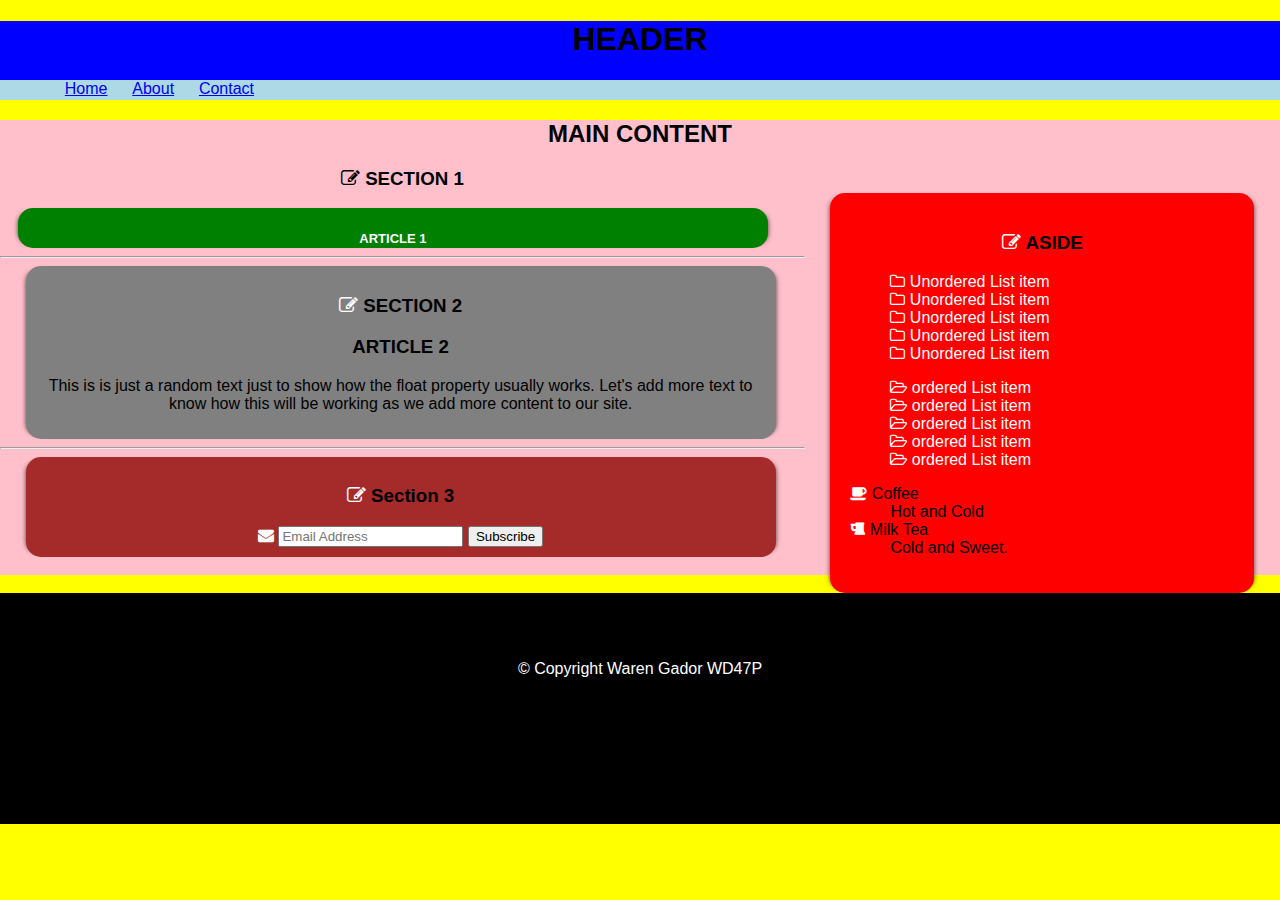
<file: index.html>
<!DOCTYPE html>
<html lang="en">

<head>
    <meta charset="UTF-8">
    <meta http-equiv="X-UA-Compatible" content="IE=edge">
    <meta name="viewport" content="width=device-width, initial-scale=1.0">
    <title>Basic Semantic Layout Exercise</title>
    <link rel="preconnect" href="https://fonts.googleapis.com">
    <link rel="preconnect" href="https://fonts.gstatic.com" crossorigin>
    <link href="https://fonts.googleapis.com/css2?family=Roboto:wght@400;700&display=swap" rel="stylesheet">
    <link rel="stylesheet" href="style.css"> <!--External Stylesheet-->
    <link rel="stylesheet" href="./font-awesome/css/font-awesome.min.css">
    <!-- Font awesome properties -->
    <style> 
        .nav__link {
            float: left;
            margin-left: 2%;
        }
    </style><!--EMBEDDED STYLES-->
</head>

<body style="background-color:yellow;padding:0;margin:0;text-align:center;"> <!--INLINE STYLES-->
    <!--**************************HEADER SECTION*****************************************-->
    <header style="background-color:blue;padding:0;margin:0;">
        <h1>HEADER</h1>
        <!----------------Navigation SECTION----------------->
        <nav style="background-color:lightblue;padding:0;margin:0;height:20%;">
            <ul style="list-style-type: none; height: 20px;">
                <li class="nav__link"><a href="#">Home</a></li>
                <li class="nav__link"><a href="#">About</a></li>
                <li class="nav__link"><a href="#">Contact</a></li>
            </ul>
        </nav>

       
    </header>

    <!--**************************Main SECTION*****************************************-->
    <main style="background-color:pink;height:50%;">

        <!----------------SECTION 1----------------->
        <h2>MAIN CONTENT</h2>

        <aside style="background-color:red;height:100%; width:30%; float:right;">
            <h3><i class="icon-edit"></i> ASIDE</h3>
            <ul>
                <i class="fa fa-cubes" aria-hidden="true"> </i> 
                <li><i class="icon-folder-close-alt"></i> Unordered List item</li>
                <li><i class="icon-folder-close-alt"></i> Unordered List item</li>
                <li><i class="icon-folder-close-alt"></i> Unordered List item</li>
                <li><i class="icon-folder-close-alt"></i> Unordered List item</li>
                <li><i class="icon-folder-close-alt"></i> Unordered List item</li>
            </ul>
            <ol>
                <li> <i class="icon-folder-open-alt"></i> ordered List item</li>
                <li> <i class="icon-folder-open-alt"></i> ordered List item</li>
                <li> <i class="icon-folder-open-alt"></i> ordered List item</li>
                <li> <i class="icon-folder-open-alt"></i> ordered List item</li>
                <li> <i class="icon-folder-open-alt"></i> ordered List item</li>
            </ol>

            <dl style="text-align:left">
                <dt> <i class="icon-coffee"></i> Coffee</dt>
                <dd>Hot and Cold</dd>
                <dt> <i class="icon-beer"></i> Milk Tea</dt>
                <dd>Cold and Sweet.</dd>
            </dl>
        </aside>

        <section style="background-color: pink;height: 50%;margin-right:30%;">

            <!-- ASIDE -->
            
            <!-- ARTICLE1  -->
            <h3> <i class="icon-edit in"></i> SECTION 1</h3>
            <article class="sectiontop" style="background-color:green; color:white; text-align:center;">
             <h3 style="font-size: small;">ARTICLE 1</h3>
            </article>
        </section>
        <hr>


        <!----------------SECTION 2----------------->
        <section class="sectionsel" style="background-color:gray;height: 20%; ">
            <h3> <i class="icon-edit"></i> SECTION 2</h3>
            <!-- ARTICLE2 -->
            <h3 id="article2">ARTICLE 2</h3>
            <p>This is is just a random text just to show how the float property usually works.
                Let's add more text to know how this will be working as we add more content to our site.
            </p>
        </section>

        <hr>
        <!----------------SECTION 3----------------->

        <section class="sectionsel" style="height: 20%; background-color: brown;"> 
            <h3> <i class="icon-edit"></i>  Section 3 </h3>

            <i class="icon-envelope"></i> <input type="text" id="username" name="email" placeholder="Email Address"> <input type="button" value="Subscribe" onclick="msg()">
        </section>
        <br>
    </main>


    <br>

    <!--**************************FOOTER SECTION*****************************************-->

    <footer style="background-color: black; height: 20vh; color: white; padding-top: 4%; font-family: sans-serif;">
        <p>&#169; Copyright Waren Gador WD47P</p>
    </footer>

</body>

</html>
</file>
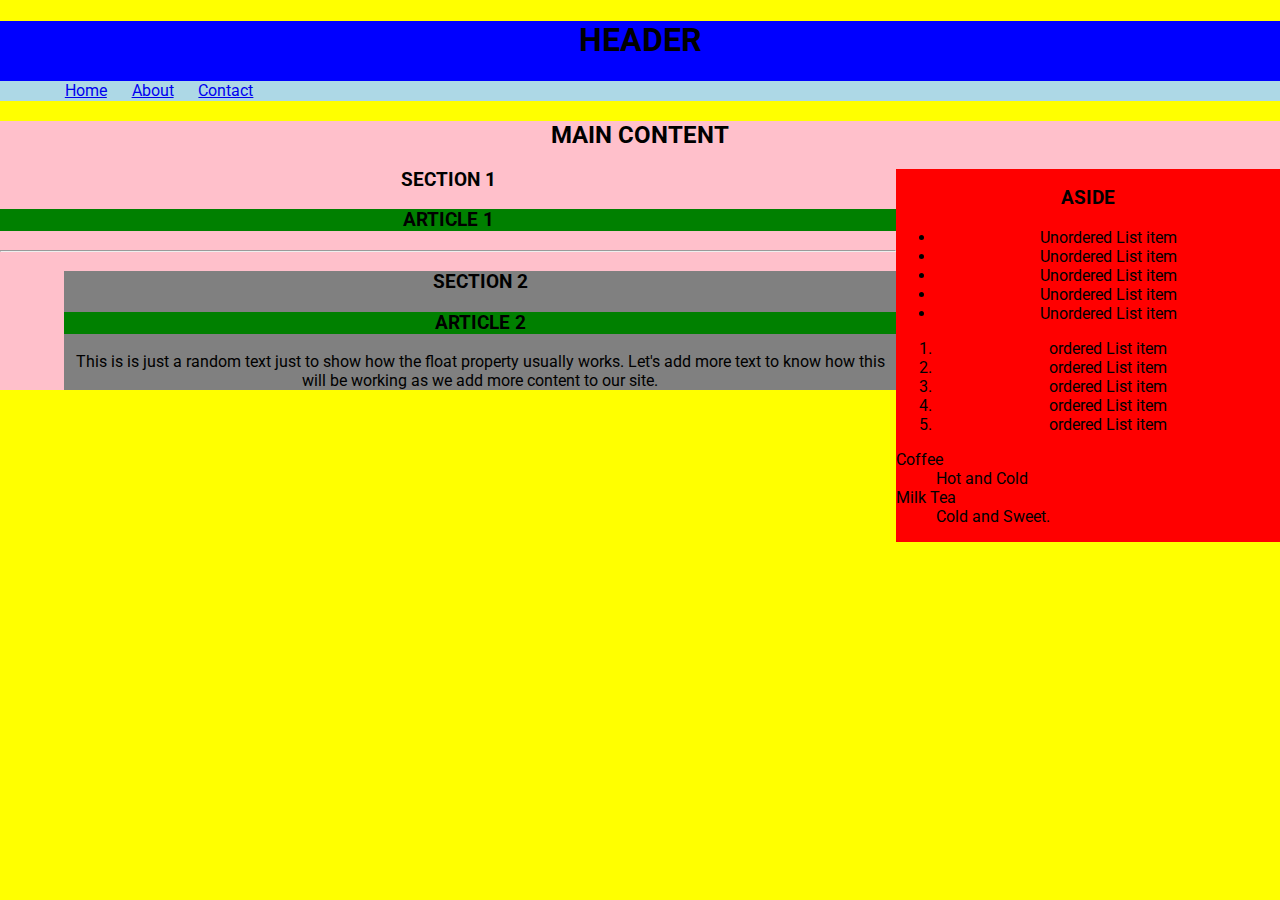
<file: rbsl-BasicLayout-SemanticElement-main/index.html>
<!DOCTYPE html>
<html lang="en">

<head>
    <meta charset="UTF-8">
    <meta http-equiv="X-UA-Compatible" content="IE=edge">
    <meta name="viewport" content="width=device-width, initial-scale=1.0">
    <title>Basic Semantic Layout Exercise</title>
    <link rel="preconnect" href="https://fonts.googleapis.com">
    <link rel="preconnect" href="https://fonts.gstatic.com" crossorigin>
    <link href="https://fonts.googleapis.com/css2?family=Roboto:wght@400;700&display=swap" rel="stylesheet">
    <link rel="stylesheet" href="styles.css"> <!--External Stylesheet-->
    <style> 
        .nav__link {
            float: left;
            margin-left: 2%;
        }
    </style><!--EMBEDDED STYLES-->
</head>

<body style="background-color:yellow;padding:0;margin:0;text-align:center;"> <!--INLINE STYLES-->
    <!--**************************HEADER SECTION*****************************************-->
    <header style="background-color:blue;padding:0;margin:0;">
        <h1>HEADER</h1>
        <!----------------Navigation SECTION----------------->
        <nav style="background-color:lightblue;padding:0;margin:0;height:20%;">
            <ul style="list-style-type: none; height: 20px;">
                <li class="nav__link"><a href="#">Home</a></li>
                <li class="nav__link"><a href="#">About</a></li>
                <li class="nav__link"><a href="#">Contact</a></li>
            </ul>
        </nav>
    </header>

    <!--**************************Main SECTION*****************************************-->
    <main style="background-color:pink;height:50%;">

        <!----------------SECTION 1----------------->
        <h2>MAIN CONTENT</h2>
        <section style="background-color: pink;height: 50%;">

            <!-- ASIDE -->
            <aside style="background-color:red;height:100%; width:30%; float:right;">
                <h3>ASIDE</h3>
                <ul>
                    <li>Unordered List item</li>
                    <li>Unordered List item</li>
                    <li>Unordered List item</li>
                    <li>Unordered List item</li>
                    <li>Unordered List item</li>
                </ul>
                <ol>
                    <li>ordered List item</li>
                    <li>ordered List item</li>
                    <li>ordered List item</li>
                    <li>ordered List item</li>
                    <li>ordered List item</li>
                </ol>

                <dl style="text-align:left">
                    <dt>Coffee</dt>
                    <dd>Hot and Cold</dd>
                    <dt>Milk Tea</dt>
                    <dd>Cold and Sweet.</dd>
                </dl>
            </aside>
            <!-- ARTICLE1  -->
            <h3>SECTION 1</h3>
            <article style="background-color:green; height: 50%;">
                <h3>ARTICLE 1</h3>
            </article>
        </section>
        <hr>


        <!----------------SECTION 2----------------->
        <section style="background-color:gray;height: 20%; margin: 0 5%;">
            <h3>SECTION 2</h3>
            <!-- ARTICLE2 -->
            <h3 id="article2">ARTICLE 2</h3>
            <p>This is is just a random text just to show how the float property usually works.
                Let's add more text to know how this will be working as we add more content to our site.
            </p>
        </section>

        <!----------------SECTION 3----------------->

    </main>




    <!--**************************FOOTER SECTION*****************************************-->


</body>

</html>
</file>
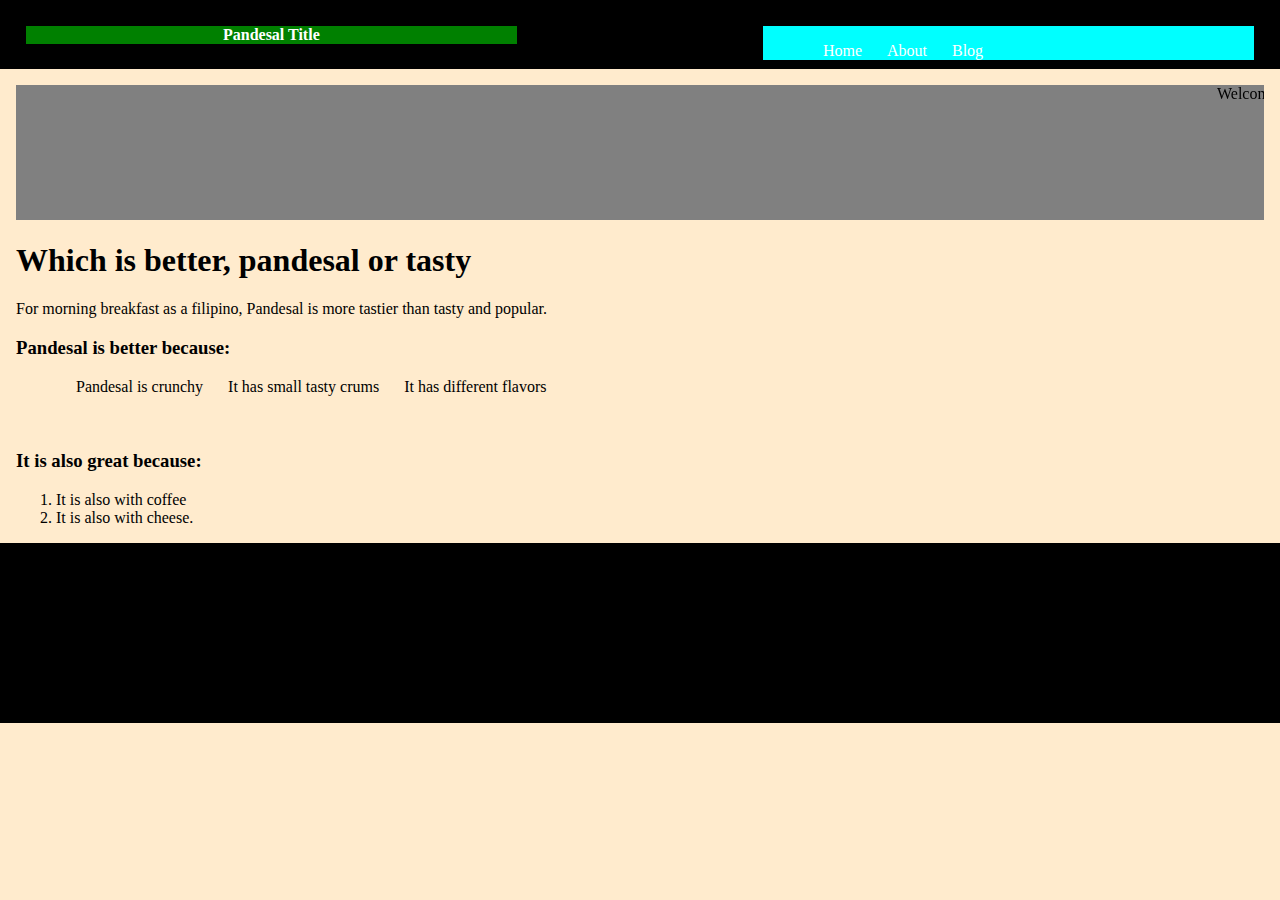
<file: newproj.html>
<!DOCTYPE html>
<html lang="en">
  <head>
    <meta charset="UTF-8" />
    <meta http-equiv="X-UA-Compatible" content="IE=edge" />
    <meta name="viewport" content="width=device-width, initial-scale=1.0" />
    <link rel="stylesheet" href="./css2session.css" />
    <title>PANDESAL SIMPLE SITE</title>
  </head>
  <body>
    <header>
      <div class="container">
        <div class="blog-title" style="text-align: center">
          <strong> Pandesal Title </strong>
        </div>
        <div class="navigation">
          <nav>
            <ul>
              <li><a href="#">Home</a></li>
              <li><a href="#">About</a></li>
              <li><a href="#">Blog</a></li>
            </ul>
          </nav>
        </div>
      </div>
    </header>

    <main>
      <section id="about" style="height: 15vh; background-color: gray">
        <marquee> Welcome to Pandesal Lovers! </marquee>
      </section>
      <h1>Which is better, pandesal or tasty</h1>

      <p>
        For morning breakfast as a filipino, Pandesal is more tastier than tasty
        and popular.
      </p>
      <h3>Pandesal is better because:</h3>
      <ul>
        <li>Pandesal is crunchy</li>
        <li>It has small tasty crums</li>
        <li>It has different flavors</li>
      </ul>

      <br />
      <br />
      <br />
      <h3>It is also great because:</h3>

      <ol>
        <li>It is also with coffee</li>
        <li>It is also with cheese.</li>
      </ol>
    </main>

    <footer></footer>
  </body>
</html>
</file>
<file: style.css>
body {
    font-family: sans-serif;
    background-color: aquamarine;
}

.sectiontop {
  
        border-radius: 15px;
        padding: 10px;
      width: 730px;
      height: 20px;
      margin-left:2%;
      margin-right:2%;
      box-shadow: 5px 0 5px -5px rgba(0,0,0,0.7),
      -5px 0 5px -5px rgba(0,0,0,0.7);
    }


.sectionsel {
    border-radius: 15px;
    padding: 10px;
  width: 730px;
  height: 150px;
  margin-left:2%;
  margin-right:2%;
  box-shadow: 5px 0 5px -5px rgba(0,0,0,0.7),
  -5px 0 5px -5px rgba(0,0,0,0.7);
}

aside {
    border-radius: 15px;
    padding: 20px;
    margin-left:2%;
    margin-right:2%;
    margin-top:2%;
    margin-bottom: 2%;
  width: 200px;
  height: 150px;
  box-shadow: 5px 0 5px -5px rgba(0,0,0,0.7),
  -5px 0 5px -5px rgba(0,0,0,0.7);
}

i {

  color : white;

}

ul , ol {

  list-style-type: none; color: white;
  text-align: justify;

}

i.in{
  color: black;
}
</file>
<file: rbsl-BasicLayout-SemanticElement-main/styles.css>
body{
    font-family: 'Roboto', sans-serif;
}


#article2{
    background-color: green;
}
</file>
<file: css2session.css>
/*

Element Selector
ID Selector
Class Selector

*/


body {

    background-color:blanchedalmond;
    margin:0;
    padding:0;

}

header {
    background-color: black;
    padding: 2%;
    color: white;
}

.blog-title {

    display:inline-block;
    width:40%;
    background-color: green;

}

.navigation {
    
    float: right;
    display:inline-block;
    width: 40%;
    background-color: aqua;
    margin: 0;

}

ul {
    text-align: top;
}

ul li {

    margin-left: 20px;
    margin-right: 5px;
    float:left;
    list-style-type: none;
    padding-top: 0;

}

a {
    color: white;
    text-decoration: none;
}

main {
    margin: 16px;
}

footer {
    height:20vh;
    background-color: black;
    color: white;
    text-align:center;
}
</file>
